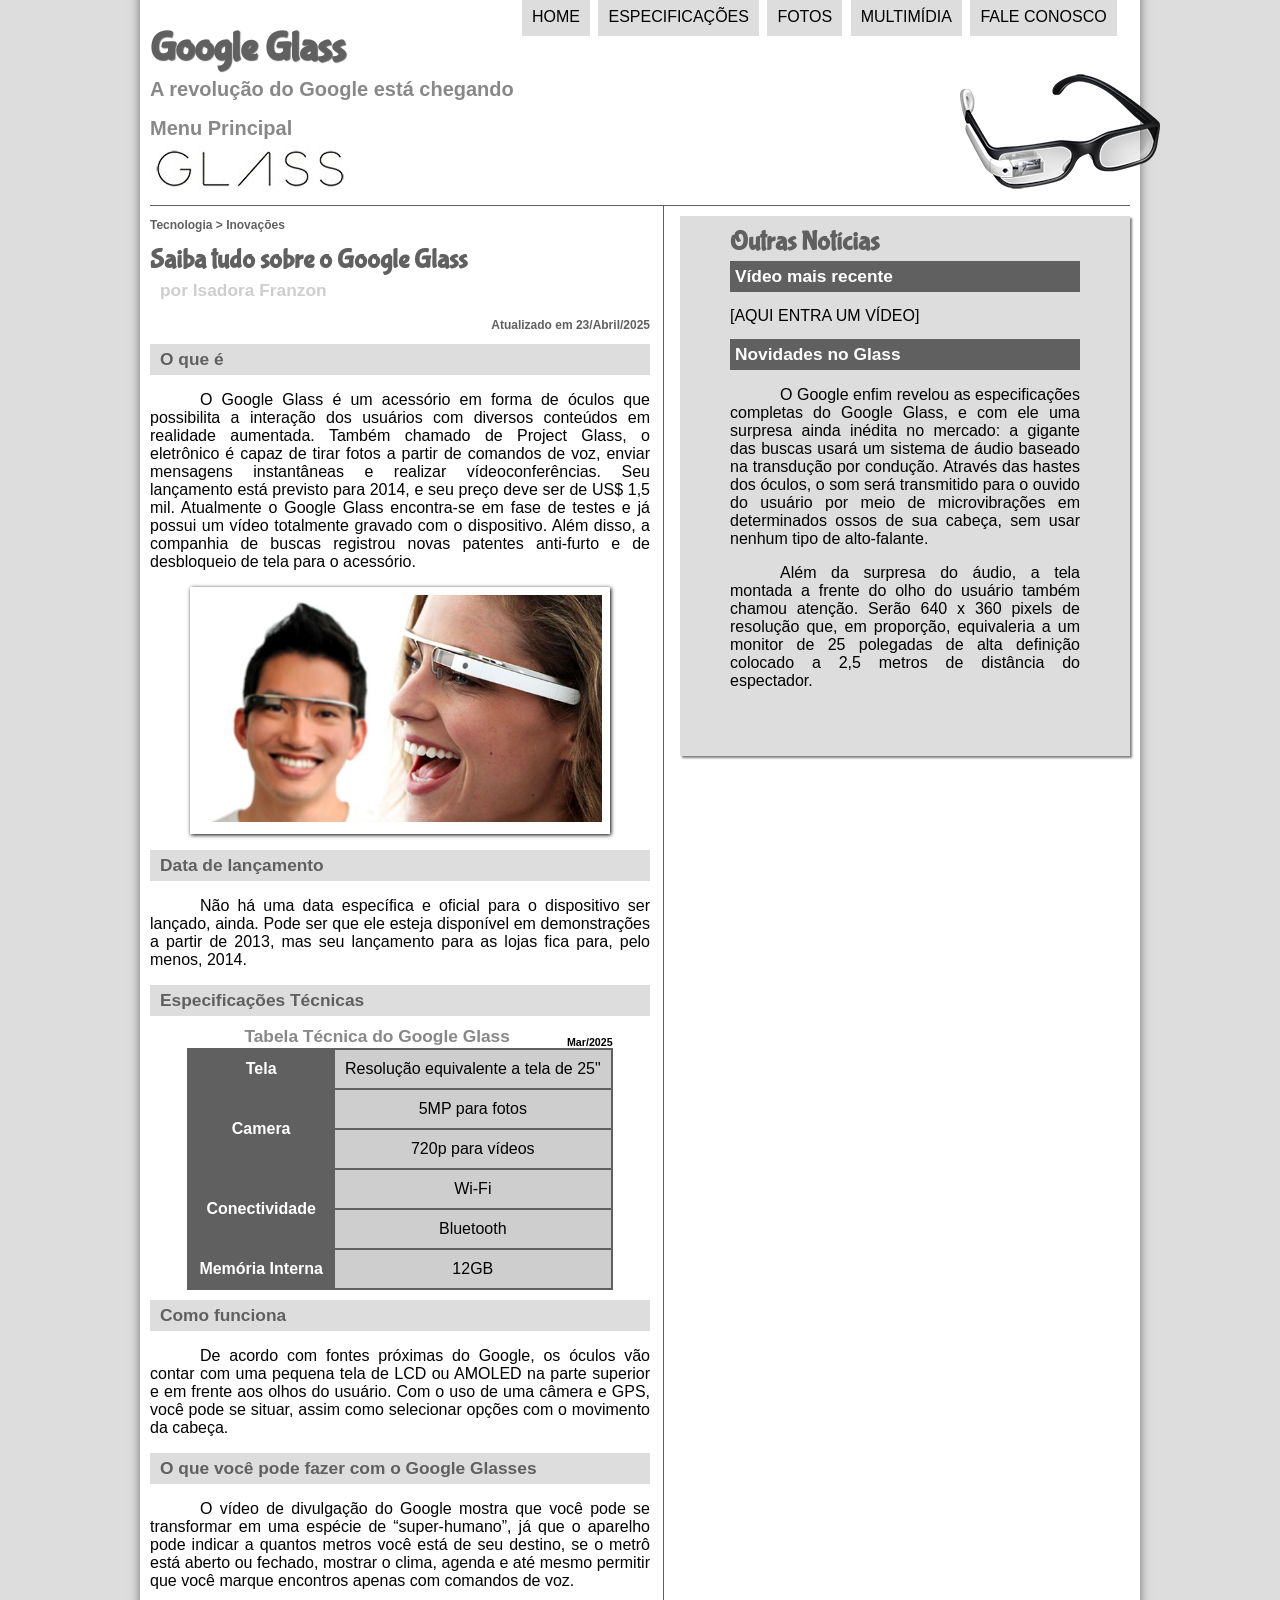
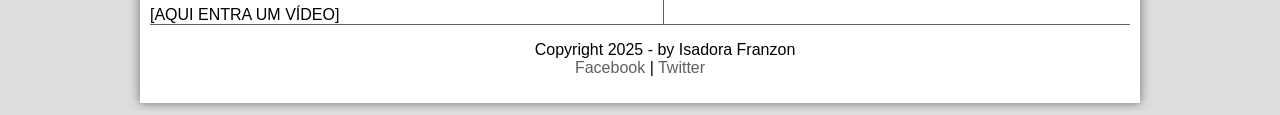
<file: index.html>
<!DOCTYPE html>
<html>

<head>

	<meta charset="utf-8">
	<meta name="viewport" content="width=device-width, initial-scale=1">
	<title>Google Glass</title>
	<link rel="stylesheet" type="text/css" href="_css/estilo2.css">

</head>

<script src="_javascript/funcoes.js"></script>

<body>
	

<div id="interface">
	
	<header id="cabecalho">
		<hgroup>
			<h1>Google Glass</h1>
			<h2>A revolução do Google está chegando</h2>
		</hgroup>

		<img id="icone" src="_imagens/glass-oculos-preto-peq.png">

		<nav id="menu">
			<h2>Menu Principal</h2>
				<ul>
					<li onmouseover="mudaFoto('_imagens/home.png')"
						onmouseout="mudaFoto('_imagens/glass-oculos-preto-peq.png')">
						<a href="index.html">Home</a></li>

					<li onmouseover="mudaFoto('_imagens/especificacoes.png')"
						onmouseout="mudaFoto('_imagens/glass-oculos-preto-peq.png')">
						<a href="specs.html">Especificações</a></li>

					<li onmouseover="mudaFoto('_imagens/fotos.png')"
						onmouseout="mudaFoto('_imagens/glass-oculos-preto-peq.png')">
						<a href="fotos.html">Fotos</a></li>

					<li onmouseover="mudaFoto('_imagens/multimidia.png')"
						onmouseout="mudaFoto('_imagens/glass-oculos-preto-peq.png')">
						<a href="multimidia.html">Multimídia</a></li>

					<li onmouseover="mudaFoto('_imagens/contato.png')"
						onmouseout="mudaFoto('_imagens/glass-oculos-preto-peq.png')">
						<a href="fale-conosco.html">Fale conosco</a></li>
				</ul>
		</nav>
	</header>

	<section id="corpo">
		<article id="noticia-principal">
			<header id="cabecalho-artigo">
				<hgroup>
					<h3>Tecnologia > Inovações</h3>
					<h1>Saiba tudo sobre o Google Glass</h1>
					<h2>por Isadora Franzon</h2>
					<h3 class="direita">Atualizado em 23/Abril/2025</h3>
				</hgroup>
			</header>

			<h2>O que é</h2>
			<p>O Google Glass é um acessório em forma de óculos que possibilita a interação dos usuários com diversos conteúdos em realidade aumentada. Também chamado de Project Glass, o eletrônico é capaz de tirar fotos a partir de comandos de voz, enviar mensagens instantâneas e realizar vídeoconferências. Seu lançamento está previsto para 2014, e seu preço deve ser de US$ 1,5 mil. Atualmente o Google Glass encontra-se em fase de testes e já possui um vídeo totalmente gravado com o dispositivo. Além disso, a companhia de buscas registrou novas patentes anti-furto e de desbloqueio de tela para o acessório.</p>

			<figure class="foto-legenda">
				<img src="_imagens/glass-quadro-homem-mulher.jpg">
					<figcaption>
						<h3>Google Glass</h3>
						<p>Uma nova maneira de ver o mundo</p>
					</figcaption>
			</figure>

			<h2>Data de lançamento</h2>
			<p>Não há uma data específica e oficial para o dispositivo ser lançado, ainda. Pode ser que ele esteja disponível em demonstrações a partir de 2013, mas seu lançamento para as lojas fica para, pelo menos, 2014.</p>

			<h2>Especificações Técnicas</h2>
				<table id="tabelaespecif">
					<caption>Tabela Técnica do Google Glass <span>Mar/2025</span></caption>
						<tr><td class="colesq">Tela</td><td class="coldir"> Resolução equivalente a tela de 25"</td></tr>
						<tr><td rowspan="2" class="colesq">Camera</td><td class="coldir"> 5MP para fotos</td></tr>
						<tr><td class="coldir">720p para vídeos</td></tr>
						<tr><td rowspan="2" class="colesq">Conectividade</td><td class="coldir"> Wi-Fi</td></tr>
						<tr><td class="coldir">Bluetooth</td></tr>
						<tr><td class="colesq">Memória Interna</td><td class="coldir"> 12GB</td></tr>
            	</table>


			<h2>Como funciona</h2>
			<p>De acordo com fontes próximas do Google, os óculos vão contar com uma pequena tela de LCD ou AMOLED na parte superior e em frente aos olhos do usuário. Com o uso de uma câmera e GPS, você pode se situar, assim como selecionar opções com o movimento da cabeça.</p>

			<h2>O que você pode fazer com o Google Glasses</h2>
			<p>O vídeo de divulgação do Google mostra que você pode se transformar em uma espécie de “super-humano”, já que o aparelho pode indicar a quantos metros você está de seu destino, se o metrô está aberto ou fechado, mostrar o clima, agenda e até mesmo permitir que você marque encontros apenas com comandos de voz.</p>

    		[AQUI ENTRA UM VÍDEO]
    	</article>
	</section>

	<aside id="lateral">
		<h1>Outras Notícias</h1>
		<h2>Vídeo mais recente</h2>

		[AQUI ENTRA UM VÍDEO]

		<h2>Novidades no Glass</h2>
		<p>O Google enfim revelou as especificações completas do Google Glass, e com ele uma surpresa ainda inédita no mercado: a gigante das buscas usará um sistema de áudio baseado na transdução por condução. Através das hastes dos óculos, o som será transmitido para o ouvido do usuário por meio de microvibrações em determinados ossos de sua cabeça, sem usar nenhum tipo de alto-falante.</p>

		<p>Além da surpresa do áudio, a tela montada a frente do olho do usuário também chamou atenção. Serão 640 x 360 pixels de resolução que, em proporção, equivaleria a um monitor de 25 polegadas de alta definição colocado a 2,5 metros de distância do espectador.</p>
	</aside>

	<footer id="rodape">
		<p>Copyright 2025 - by Isadora Franzon <br>
		<a href="">Facebook</a> | <!--sem link pois não possuo conta nessa rede social-->
		<a href="">Twitter</a></p> <!--sem link pois não possuo conta nessa rede social-->
	</footer>

</div>

</body>

</html>
</file>
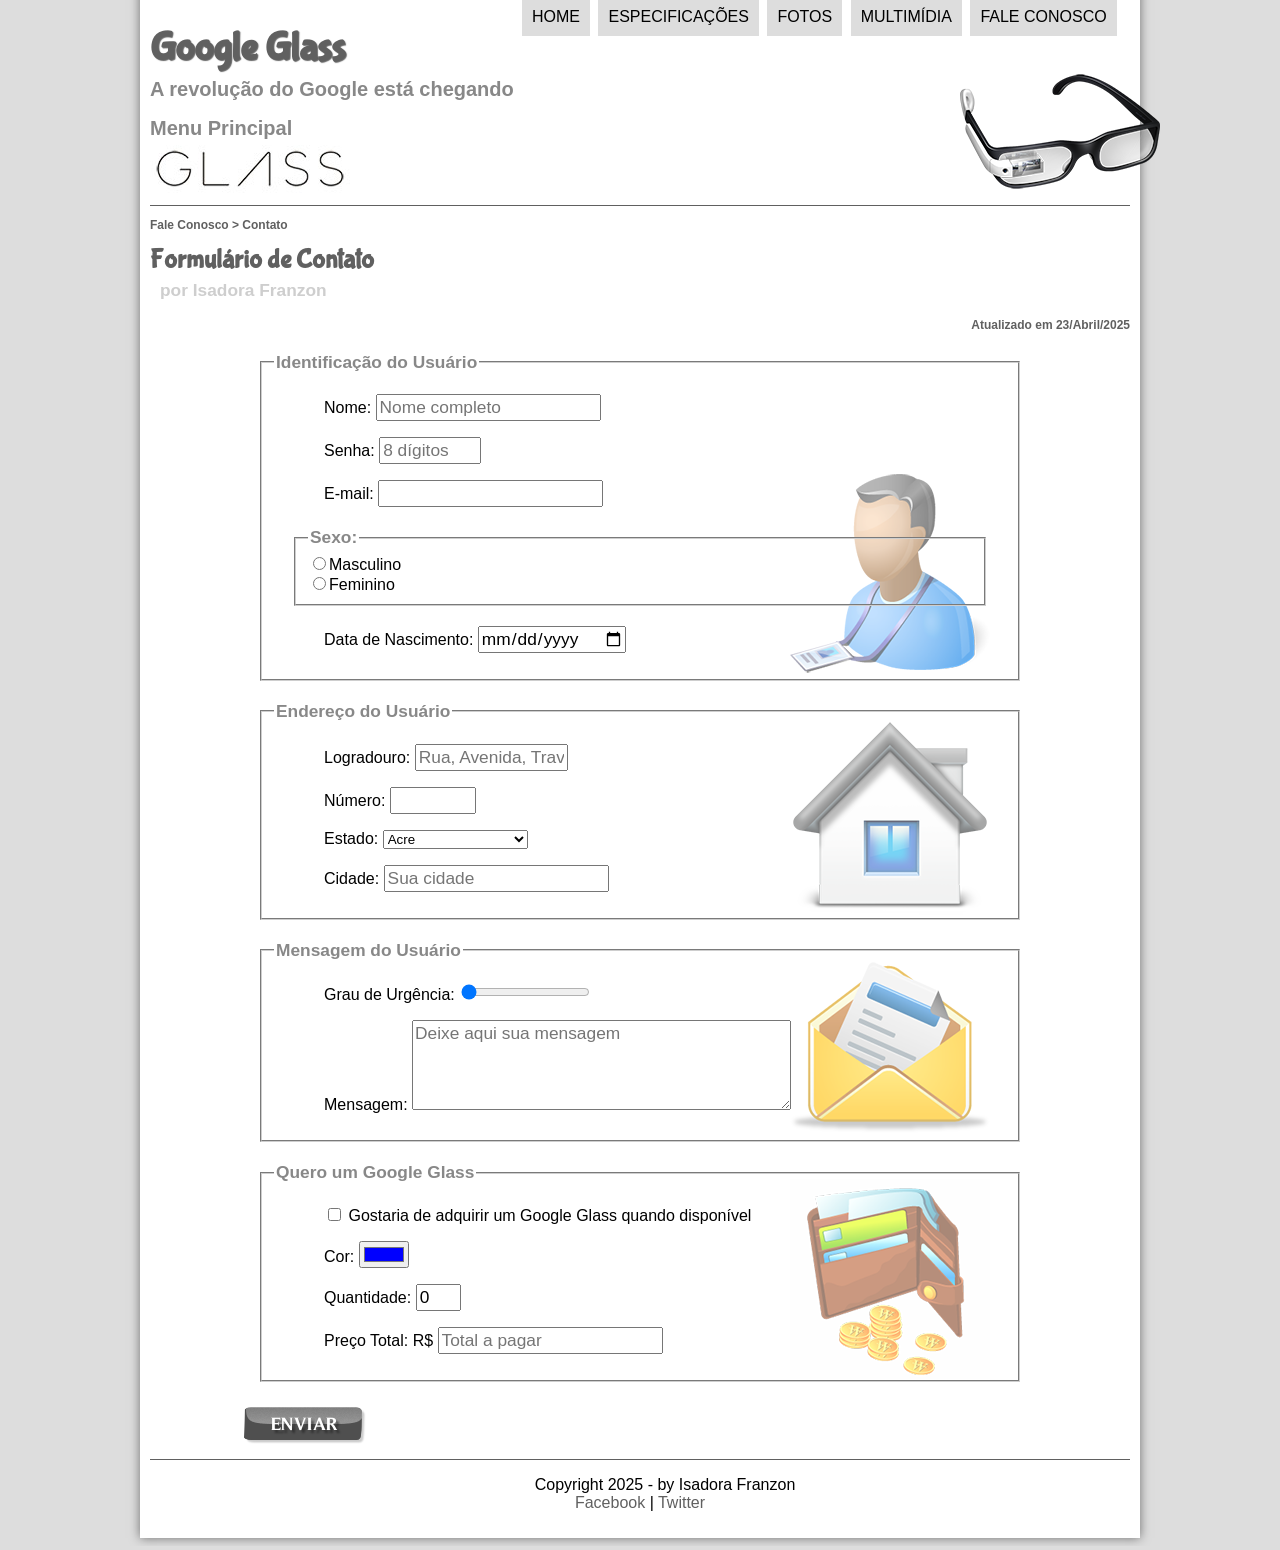
<file: fale-conosco.html>
<!DOCTYPE html>
<html>

<head>

    <meta charset="utf-8">
    <meta name="viewport" content="width=device-width, initial-scale=1">
    <title>Tudo sobre Google Glass</title>
    <link rel="stylesheet" type="text/css" href="_css/estilo2.css"/>
    <link rel="stylesheet" type="text/css" href="_css/form.css"/>
    <script src="_javascript/funcoes.js"></script>
    <script>
        function calc_total() {
            var qtd = parseInt(document.getElementById('cQtd').value);
            tot = qtd * 1500;
            document.getElementById('cTot').value = tot;
        }
    </script>
</head>

<body>

<div id="interface">
    
    <header id="cabecalho">
        <hgroup>
            <h1>Google Glass</h1>
            <h2>A revolução do Google está chegando</h2>
        </hgroup>

        <img id="icone" src="_imagens/glass-oculos-preto-peq.png">

        <nav id="menu">
            <h2>Menu Principal</h2>
                <ul>
                    <li onmouseover="mudaFoto('_imagens/home.png')"
                        onmouseout="mudaFoto('_imagens/contato.png')">
                        <a href="index.html">Home</a></li>

                    <li onmouseover="mudaFoto('_imagens/especificacoes.png')"
                        onmouseout="mudaFoto('_imagens/contato.png')">
                        <a href="specs.html">Especificações</a></li>

                    <li onmouseover="mudaFoto('_imagens/fotos.png')"
                        onmouseout="mudaFoto('_imagens/contato.png')">
                        <a href="fotos.html">Fotos</a></li>

                    <li onmouseover="mudaFoto('_imagens/multimidia.png')"
                        onmouseout="mudaFoto('_imagens/contato.png')">
                        <a href="multimidia.html">Multimídia</a></li>

                    <li onmouseover="mudaFoto('_imagens/contato.png')"
                        onmouseout="mudaFoto('_imagens/contato.png')">
                        <a href="fale-conosco.html">Fale conosco</a></li>
                </ul>
        </nav>
    </header>

    <section id="corpo-full">
        <article id="noticia-principal">
            <header id="cabecalho-artigo">
                <hgroup>
                    <h3>Fale Conosco > Contato</h3>
                    <h1>Formulário de Contato</h1>
                    <h2>por Isadora Franzon</h2>
                    <h3 class="direita">Atualizado em 23/Abril/2025</h3>
                </hgroup>
            </header>

                <form method="post" id="fContato" oninput="calc_total();">
                    <fieldset id="usuario"><legend>Identificação do Usuário</legend>
                        <p><label for="cNome">Nome:</label>
                           <input type="text" name="tNome" id="cNome" size="20" maxlength="30" placeholder="Nome completo"></p>
                        <p><label for="cSenha">Senha:</label>
                           <input type="password" name="tSenha" id="cSenha" size="8" maxlength="8" placeholder="8 dígitos"></p>
                        <p><label for="cMail">E-mail:</label>
                           <input type="email" name="tMail" id="cMail" size="20" maxlength="40"></p> 
                        <fieldset id="sexo"><legend>Sexo:</legend>
                           <input type="radio" name="tSexo" id="cMasc"><label for="cMasc">Masculino</label><br/>
                           <input type="radio" name="tSexo" id="cFem"><label for="cFem">Feminino</label>
                        </fieldset>
                        <p><label for="cNasc">Data de Nascimento:</label>
                           <input type="date" name="tNasc" id="cNasc"></p> 
                    </fieldset>

                    <fieldset id="endereco"><legend>Endereço do Usuário</legend>
                        <p><label for="cRua">Logradouro:</label>
                           <input type="text" name="tRua" id="cRua" size="13" maxlength="88" placeholder="Rua, Avenida, Travessa, ..."></p> 
                        <p><label for="cNum">Número:</label>
                           <input type="number" name="tNum" id="cNum" min="0" max="99999"></p>
                        <p><label for="cEst">Estado:</label>
                           <select name="tEst" id="cEst">
                                <option value="AC">Acre</option>
                                <option value="AL">Alagoas</option>
                                <option value="AP">Amapá</option>
                                <option value="AM">Amazonas</option>
                                <option value="BA">Bahia</option>
                                <option value="CE">Ceará</option>
                                <option value="DF">Distrito Federal</option>
                                <option value="ES">Espírito Santo</option>
                                <option value="GO">Goiás</option>
                                <option value="MA">Maranhão</option>
                                <option value="MT">Mato Grosso</option>
                                <option value="MS">Mato Grosso do Sul</option>
                                <option value="MG">Minas Gerais</option>
                                <option value="PA">Pará</option>
                                <option value="PB">Paraíba</option>
                                <option value="PR">Paraná</option>
                                <option value="PE">Pernambuco</option>
                                <option value="PI">Piauí</option>
                                <option value="RJ">Rio de Janeiro</option>
                                <option value="RN">Rio Grande do Norte</option>
                                <option value="RS">Rio Grande do Sul</option>
                                <option value="RO">Rondônia</option>
                                <option value="RR">Roraima</option>
                                <option value="SC">Santa Catarina</option>
                                <option value="SP">São Paulo</option>
                                <option value="SE">Sergipe</option>
                                <option value="TO">Tocantins</option>
                            </select>
                        <p><label for="cCid">Cidade:</label>
                            <input type="text" name="tCid" id="cCid" maxlength="40" size="20" placeholder="Sua cidade"></p>
                    </fieldset>

                    <fieldset id="mensagem"><legend>Mensagem do Usuário</legend>
                        <p><label for="cUrg">Grau de Urgência:</label>
                            <input type="range" name="tUrg" id="cUrg" value="0"></p>
                        <p><label for="cMsg">Mensagem:</label>
                            <textarea name="tMsg" id="cMsg" cols="35" rows="4" placeholder="Deixe aqui sua mensagem" ></textarea></p>
                    </fieldset>

                    <fieldset id="pedido"><legend>Quero um Google Glass</legend>
                        <p><input type="checkbox" name="tPed" id="cPed">
                            <label for="cPed">Gostaria de adquirir um Google Glass quando disponível</label></p>
                        <p><label for="cCor">Cor:</label>
                            <input type="color" name="tCor" id="cCor" value="#0000FF"></p>
                        <p><label for="cQtd">Quantidade:</label>
                            <input type="number" name="tQtd" id="cQtd" min="0" max="5" value="0"></p>
                        <p><label for="cTot">Preço Total: R$ </label>
                            <input type="text" name="tTot" id="cTot" placeholder="Total a pagar" readonly></p>
                    </fieldset>


                    <input type="image" src="_imagens/botao-enviar.png">
                </form>

    <footer id="rodape">
        <p>Copyright 2025 - by Isadora Franzon <br>
        <a href="">Facebook</a> | <!--sem link pois não possuo conta nessa rede social-->
        <a href="">Twitter</a></p> <!--sem link pois não possuo conta nessa rede social-->
    </footer>

</div>

</body>

</html>
</file>
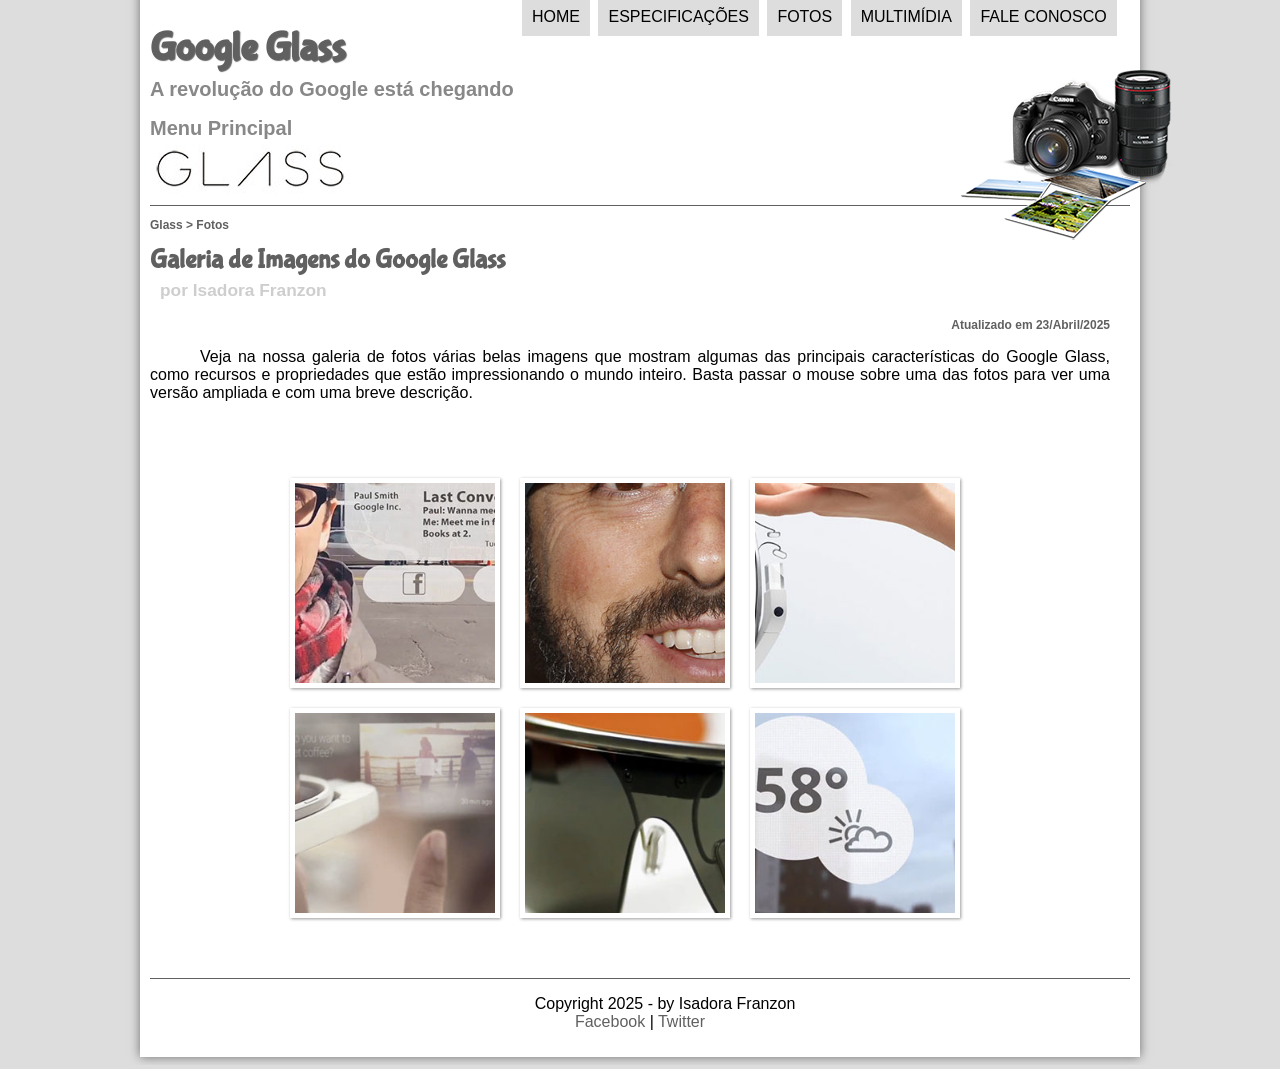
<file: fotos.html>
<!DOCTYPE html>
<html lang="pt-br">

<head>
	<meta charset="utf-8">
	<meta name="viewport" content="width=device-width, initial-scale=1">
	<title>Google Glass</title>
	<link rel="stylesheet" href="_css/estilo2.css"/>
	<link rel="stylesheet" href="_css/fotos.css"/>
</head>

<script language="_javascript" src="_javascript/funcoes.js"></script>

<body>

<div id="interface">
	
	<header id="cabecalho">
		<hgroup>
			<h1>Google Glass</h1>
			<h2>A revolução do Google está chegando</h2>
		</hgroup>

		<img id="icone" src="_imagens/fotos.png">

		<nav id="menu">
			<h2>Menu Principal</h2>
				<ul>
					<li onmouseover="mudaFoto('_imagens/home.png')"
						onmouseout="mudaFoto('_imagens/fotos.png')">
						<a href="index.html">Home</a></li>

					<li onmouseover="mudaFoto('_imagens/especificacoes.png')"
						onmouseout="mudaFoto('_imagens/fotos.png')">
						<a href="specs.html">Especificações</a></li>

					<li onmouseover="mudaFoto('_imagens/fotos.png')"
						onmouseout="mudaFoto('_imagens/fotos.png')">
						<a href="fotos.html">Fotos</a></li>

					<li onmouseover="mudaFoto('_imagens/multimidia.png')"
						onmouseout="mudaFoto('_imagens/fotos.png')">
						<a href="multimidia.html">Multimídia</a></li>

					<li onmouseover="mudaFoto('_imagens/contato.png')"
						onmouseout="mudaFoto('_imagens/fotos.png')">
						<a href="fale-conosco.html">Fale conosco</a></li>
				</ul>
		</nav>
	</header>

	<section id="corpo">
		<article id="noticia-principal">
			<header id="cabecalho-artigo">
				<hgroup>
					<h3>Glass > Fotos</h3>
					<h1>Galeria de Imagens do Google Glass</h1>
					<h2>por Isadora Franzon</h2>
					<h3 class="direita">Atualizado em 23/Abril/2025</h3>
				</hgroup>
			</header>


	<p>Veja na nossa galeria de fotos várias belas imagens que mostram algumas das principais características do Google Glass, como recursos e propriedades que estão impressionando o mundo inteiro. Basta passar o mouse sobre uma das fotos para ver uma versão ampliada e com uma breve descrição.</p>

	<ul id="album-fotos">
		<li id="foto01"><span>Agendas e lembretes</span></li>
		<li id="foto02"><span>Sergey Brin usando o Glass</span></li>
		<li id="foto03"><span>Leve e compacto</span></li>
		<li id="foto04"><span>Sensação de uma tela de 50"</span></li>
		<li id="foto05"><span>Vários tipos de lente</span></li>
		<li id="foto06"><span>Informações importantes</span></li>
	</ul>

</article>
	</section>

	<footer id="rodape">
		<p>Copyright 2025 - by Isadora Franzon <br>
		<a href="">Facebook</a> | <!--sem link pois não possuo conta nessa rede social-->
		<a href="">Twitter</a></p> <!--sem link pois não possuo conta nessa rede social-->
	</footer>

</div>

</body>

</html>
</file>
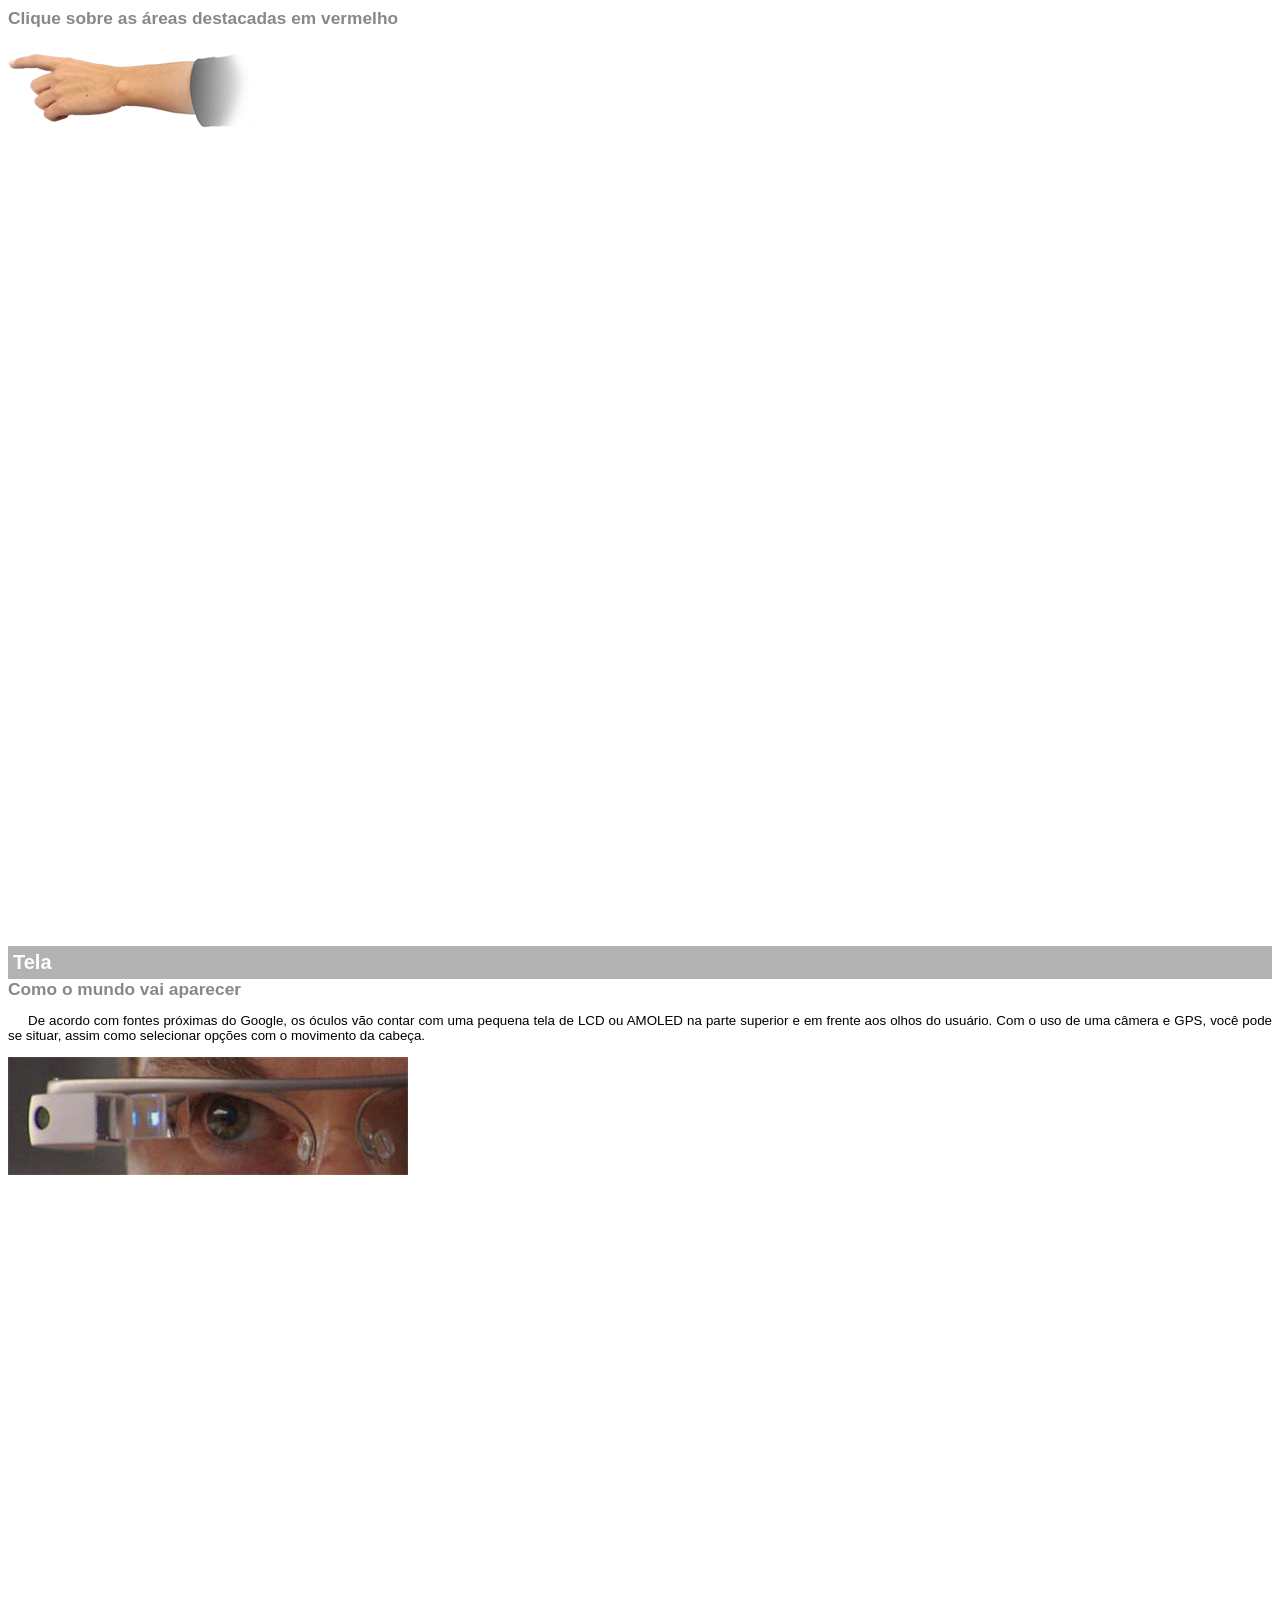
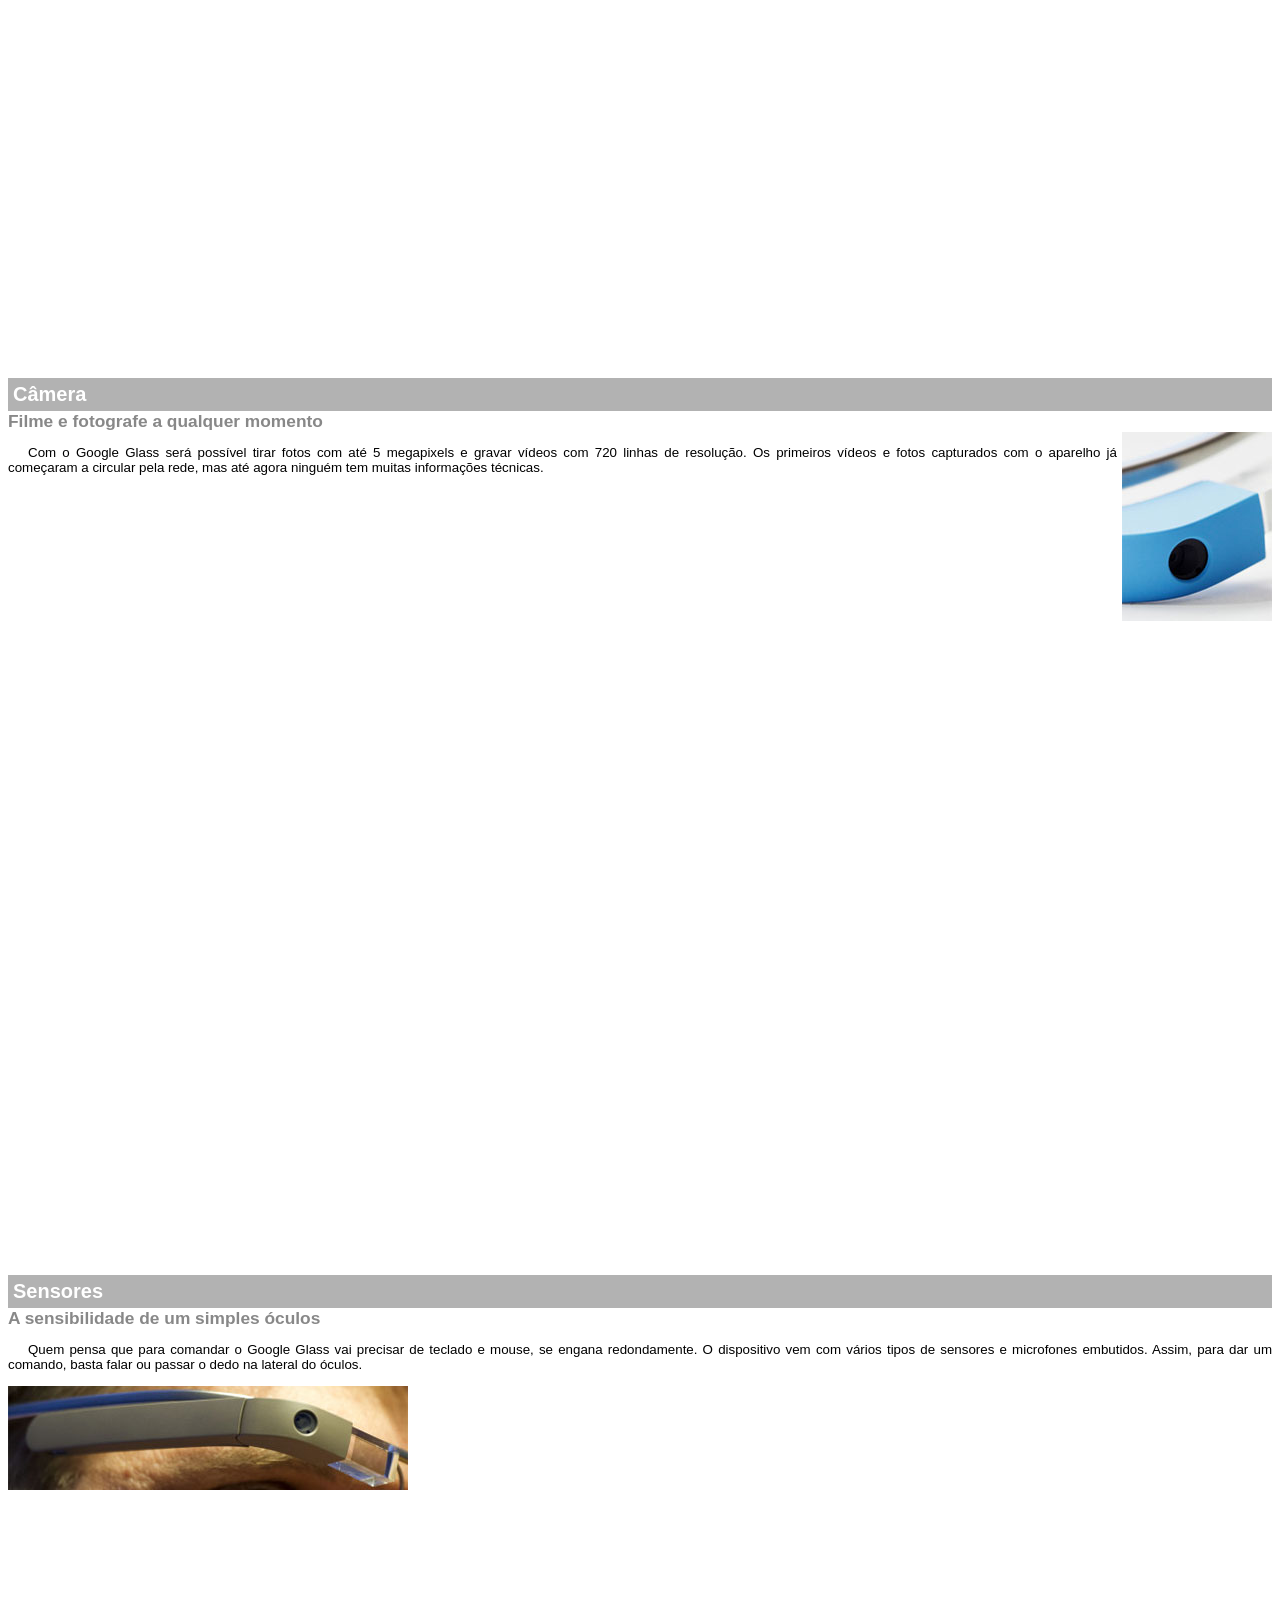
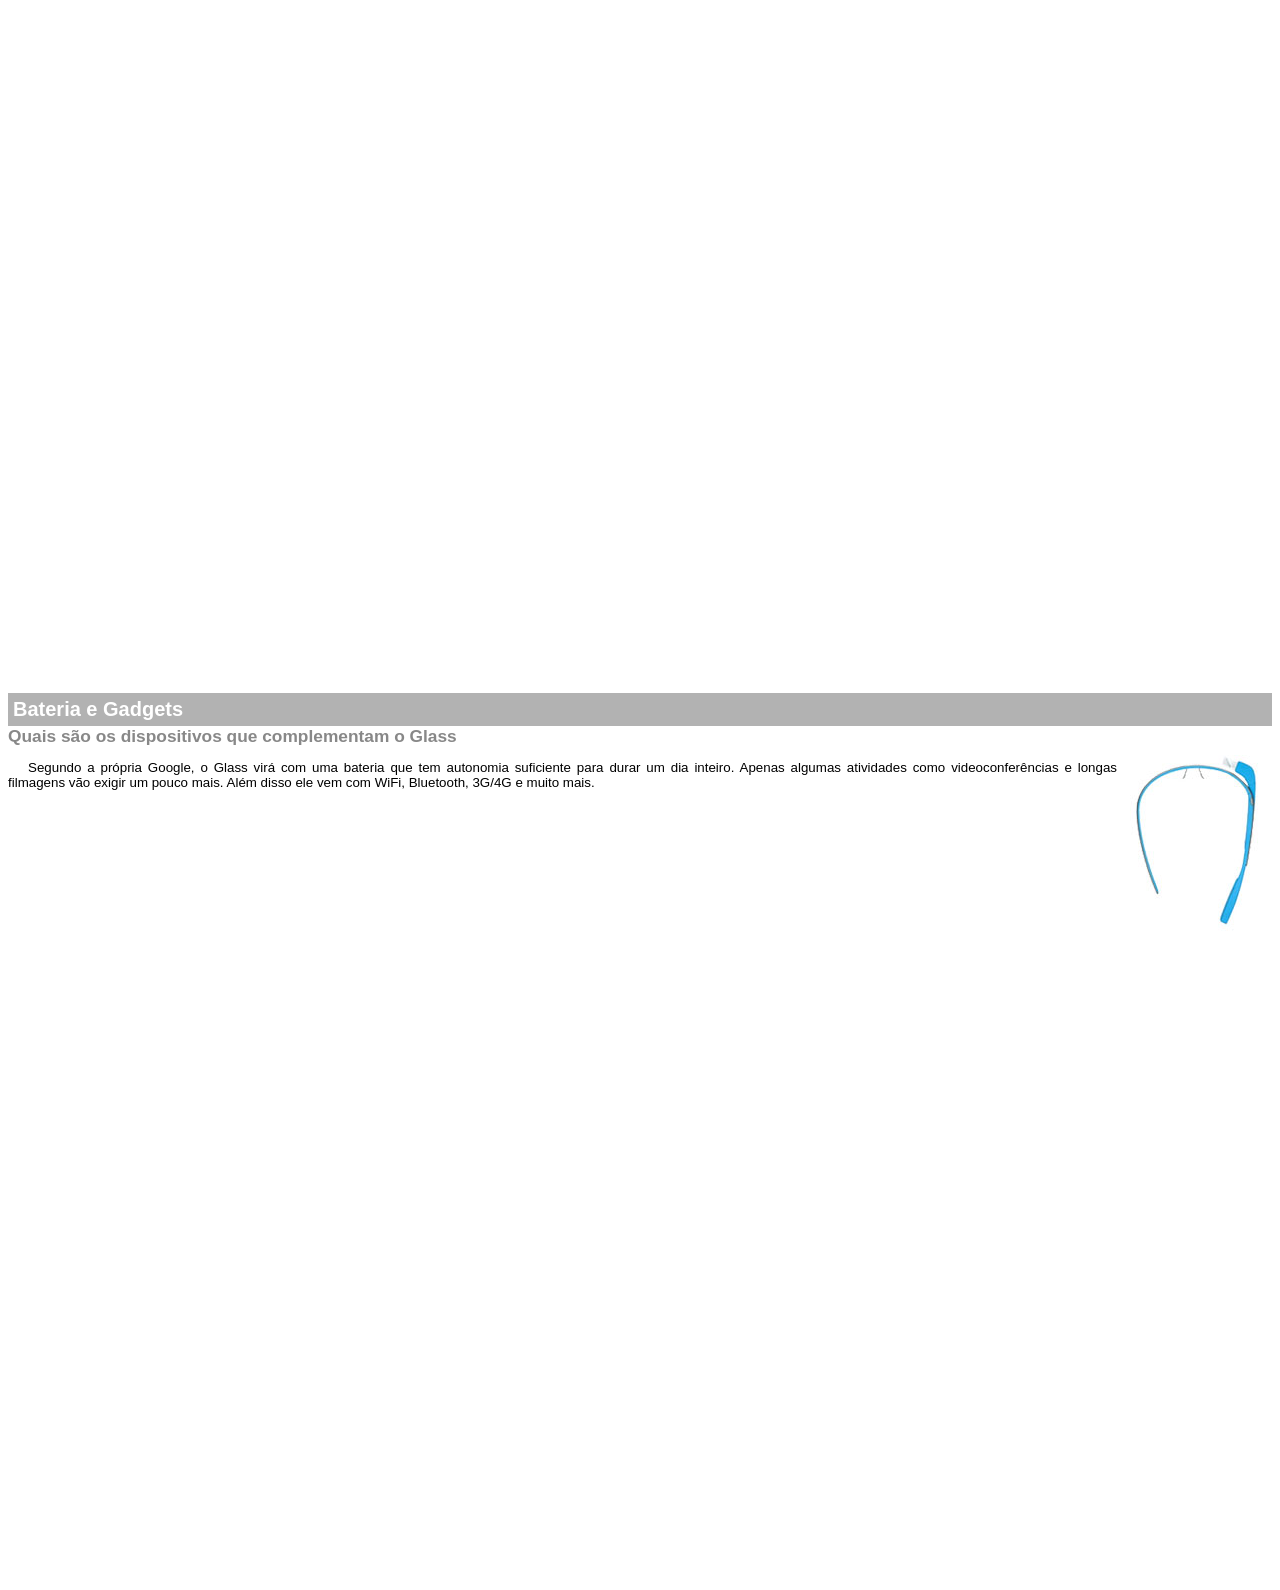
<file: google-glass.html>
<!DOCTYPE html>
<html>

<head>

	<meta charset="utf-8">
	<meta name="viewport" content="width=device-width, initial-scale=1">
	<title>Informações sobre o Google Glass</title>
	<style type="text/css"> 

		body{
			font-family: Arial;
			font-size: 10pt;
		}

		p{
			text-align: justify;
			text-indent: 20px;

		}

		article h1{
			font-size: 15pt;
			color: #ffffff;
			background-color: #0000004d;
			padding: 5px;
			margin: 0px;
		}

		article h2{
			font-size: 13pt;
			color: #888888;
			margin: 0px;
		}
		 
		article{
			margin-bottom: 800px;
		}	

		img.img-dir{
			display: block;
			float: right;
			margin-left: 5px;
		}	

	</style>

</head>

<body>

	<article id="topo">
		<header>
			<h2> Clique sobre as áreas destacadas em vermelho </h2>
			<img src="_imagens/mao.png" alt="Mão apontando para a esquerda">
		</header>
	</article>

	<article id="tela">
		<header>
			<h1>Tela</h1>
			<h2>Como o mundo vai aparecer</h2>
		</header>
		<p>De acordo com fontes próximas do Google, os óculos vão contar com uma pequena tela de LCD ou AMOLED na parte superior e em frente aos olhos do usuário. Com o uso de uma câmera e GPS, você pode se situar, assim como selecionar opções com o movimento da cabeça.</p>
		<img src="_imagens/det-tela.jpg" alt="Tela do Google Glass">
	</article>

	<article id="camera"> 
		<header>
			<h1>Câmera</h1>
    		<h2>Filme e fotografe a qualquer momento</h2>
        </header>
    		<img src="_imagens/det-camera.jpg" class="img-dir" alt="Câmera do Google Glass">
		<p>Com o Google Glass será possível tirar fotos com até 5 megapixels e gravar vídeos com 720 linhas de resolução. Os primeiros vídeos e fotos capturados com o aparelho já começaram a circular pela rede, mas até agora ninguém tem muitas informações técnicas.</p>
	</article>

	<article id="sensores">
		<header>
			<h1>Sensores</h1>
			<h2>A sensibilidade de um simples óculos</h2>
		</header>
		<p>Quem pensa que para comandar o Google Glass vai precisar de teclado e mouse, se engana redondamente. O dispositivo vem com vários tipos de sensores e microfones embutidos. Assim, para dar um comando, basta falar ou passar o dedo na lateral do óculos.</p>
		<img src="_imagens/det-touch.jpg" alt="Sensores do Google Glass">
	</article>

	<article id="gadgets">
		<header>
			<h1>Bateria e Gadgets</h1>
			<h2>Quais são os dispositivos que complementam o Glass</h2>
		</header>
		<img src="_imagens/det-bateria.jpg" class="img-dir" alt="Bateria e Gadgets do Google Glass">
		<p>Segundo a própria Google, o Glass virá com uma bateria que tem autonomia suficiente para durar um dia inteiro. Apenas algumas atividades como videoconferências e longas filmagens vão exigir um pouco mais. Além disso ele vem com WiFi, Bluetooth, 3G/4G e muito mais.</p>
	</article>



</body>

</html>
</file>
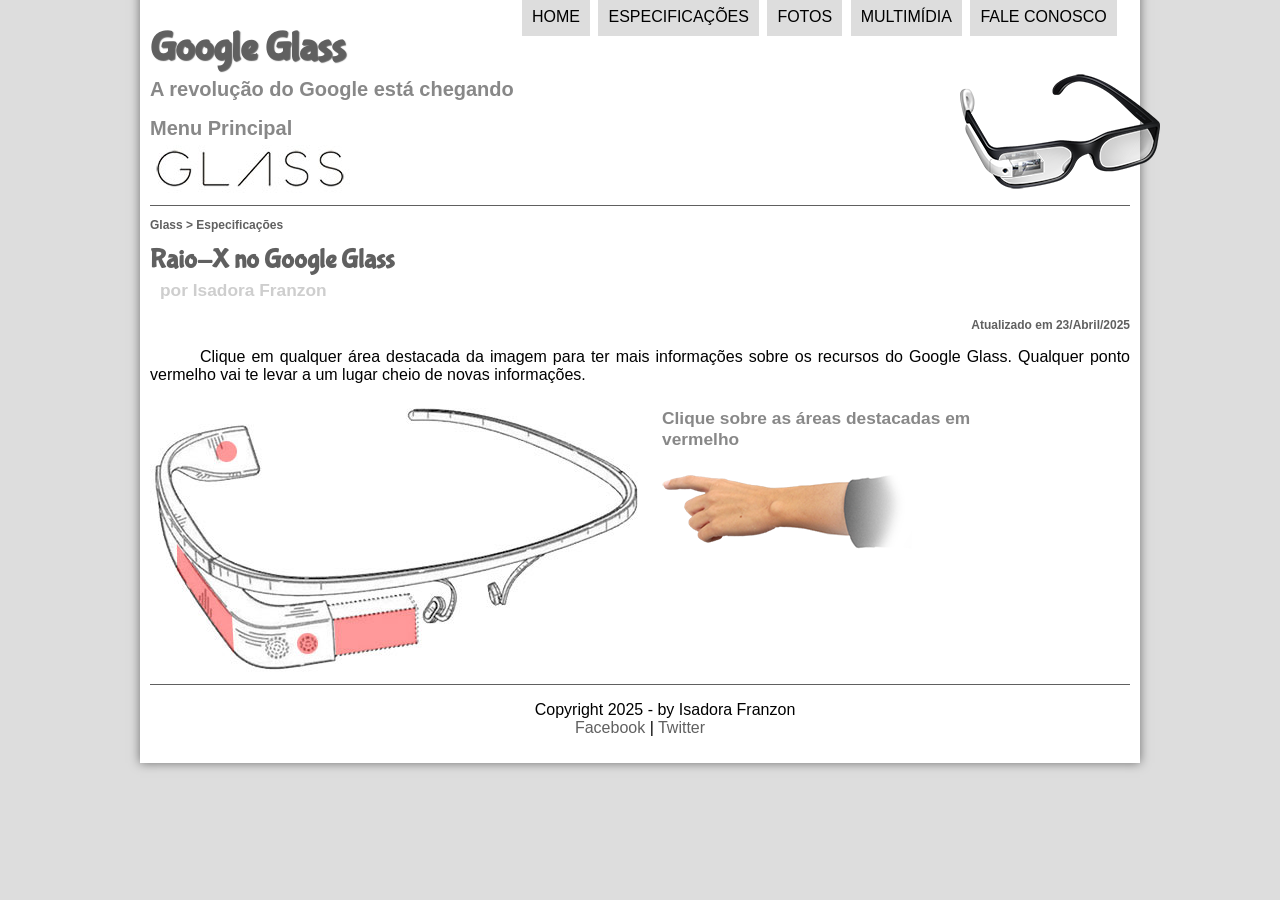
<file: specs.html>
<!DOCTYPE html>
<html>

<head>

	<meta charset="utf-8">
	<meta name="viewport" content="width=device-width, initial-scale=1">
	<title>Google Glass</title>
	<link rel="stylesheet" type="text/css" href="_css/estilo2.css">
	<link rel="stylesheet" type="text/css" href="_css/specs.css">

</head>


<script src="_javascript/funcoes.js"></script>

<body>


<div id="interface">
	
	<header id="cabecalho">
		<hgroup>
			<h1>Google Glass</h1>
			<h2>A revolução do Google está chegando</h2>
		</hgroup>

		<img id="icone" src="_imagens/glass-oculos-preto-peq.png">

		<nav id="menu">
			<h2>Menu Principal</h2>
				<ul>
					<li onmouseover="mudaFoto('_imagens/home.png')"
						onmouseout="mudaFoto('_imagens/especificacoes.png')">
						<a href="index.html">Home</a></li>

					<li onmouseover="mudaFoto('_imagens/especificacoes.png')"
						onmouseout="mudaFoto('_imagens/especificacoes.png')">
						<a href="specs.html">Especificações</a></li>

					<li onmouseover="mudaFoto('_imagens/fotos.png')"
						onmouseout="mudaFoto('_imagens/especificacoes.png')">
						<a href="fotos.html">Fotos</a></li>

					<li onmouseover="mudaFoto('_imagens/multimidia.png')"
						onmouseout="mudaFoto('_imagens/especificacoes.png')">
						<a href="multimidia.html">Multimídia</a></li>

					<li onmouseover="mudaFoto('_imagens/contato.png')"
						onmouseout="mudaFoto('_imagens/especificacoes.png')">
						<a href="fale-conosco.html">Fale conosco</a></li>
				</ul>
		</nav>
	</header>

	<section id="corpo-full">  
		<article id="noticia-principal">
			<header id="cabecalho-artigo">
				<hgroup>
					<h3>Glass > Especificações</h3>
					<h1>Raio-X no Google Glass</h1>
					<h2>por Isadora Franzon</h2>
					<h3 class="direita">Atualizado em 23/Abril/2025</h3>
				</hgroup>
			</header>
		
			<p>Clique em qualquer área destacada da imagem para ter mais informações sobre os recursos do Google Glass. Qualquer ponto vermelho vai te levar a um lugar cheio de novas informações.</p>

			<section id="conteudo">

				<img src="_imagens/glass-esquema-marcado.jpg" usemap="#meumapa"/>
				<map name="meumapa">
					<area shape="rect" coords="179, 202, 270, 260" href="google-glass.html#tela" target="janela"/>
					<area shape="circle" coords="158, 243, 12" href="google-glass.html#camera" target="janela"/>
					<area shape="circle" coords="73, 52, 12" href="google-glass.html#gadgets" target="janela"/>
					<area shape="poly" coords="28, 143, 83, 216, 84, 249, 27, 169" href="google-glass.html#sensores" target="janela"/>
				</map>
				<iframe src="google-glass.html" name="janela" id="frame-espec"></iframe>
			</section>

		</article>
	</section>

	<footer id="rodape">
		<p>Copyright 2025 - by Isadora Franzon <br>
		<a href="">Facebook</a> | <!--sem link pois não possuo conta nessa rede social-->
		<a href="">Twitter</a></p> <!--sem link pois não possuo conta nessa rede social-->
	</footer>

</div>

</body>

</html>
</file>
<file: _css/estilo2.css>
@font-face{
	font-family: 'fontelogo';
	src: url(../_fonts/bubblegum-sans-regular.otf);
}

body{
	font-family: Arial, sans-serif;
	background-color: #dddddd;
	color: #000000;
}

div#interface{
	width: 980px;
	background-color: #ffffff;
	margin: -20px auto 0px auto;
	box-shadow: 0px 0px 10px #00000080;
	padding: 10px;
}

p{
	text-align: justify;
	text-indent: 50px;
}

a{
	color: #606060;
	text-decoration: none;
}

a:hover{
	text-decoration: underline;
}

header#cabecalho img#icone{
	position: absolute;
	top: 70px ;
	left: 960px;
}

header#cabecalho{
	border-bottom: 1px #606060 solid;
	height: 180px;
	background: url(../_imagens/glass-logo-peq.jpg) no-repeat 0px 120px;
}

header#cabecalho h1{
	font-family: 'fontelogo', sans-serif;
	font-size: 30pt;
	color: #606060;
	text-shadow: 1px 1px 1px #00000099;
	padding: 0px;
	margin-bottom: 0px;
}

header#cabecalho h2{
	font-family: Arial, sans-serif;
	color: #888888;
	font-size: 15pt;
	padding: 0px;
	margin-top: 7px;
}

/*Formatação de imagens com legenda*/

figure.foto-legenda{
	position: relative;
	border: 8px solid white;
	box-shadow: 1px 1px 4px black;
}

figure.foto-legenda img{
	width: 100%;
	height: 100%;
}

figure.foto-legenda figcaption{
	opacity: 0;
	position: absolute;
	top: 0px;
	background-color: #00000066;
	color: white;
	width: 100%;
	height: 100%;
	padding: 100px;
	box-sizing: border-box;
	transition: opacity 1s;
}

figure.foto-legenda:hover figcaption{
	opacity: 1;
}

/*Formatação da área menu*/

nav#menu{
	display: block;
}

nav#menu ul{
	list-style: none;
	text-transform: uppercase;
	position: absolute;
	top: -20px;
	left: 480px;
}

nav#menu li{
	display: inline-block;
	background-color: #dddddd;
	padding: 10px;
	margin: 2px;
	transition: background-color 1s;
}

nav#menu li:hover{
	background-color: #606060;
}

nav#menu h1{
	display: none;
}

nav#menu a{
	color: #000000;
	text-decoration: none;
}

nav#menu a:hover{
	color: #ffffff;
	text-decoration: underline;
}

section#corpo{
	display: block;
	width: 500px;
	float: left;
	border-right: 1px solid #606060;
	padding-right: 13px;
}

article#noticia-principal h2{
	font-size: 13pt;
	color: #606060;
	background-color: #dddddd;
	padding: 5px 0px 5px 10px;
	margin: 10px 0px 10px 0px;
}

header#cabecalho-artigo h1{
	font-family: 'fontelogo', sans-serif;
	font-size: 20pt;
	color: #606060;
	margin-bottom: 0px;
	margin-top: 0px;
}

header#cabecalho-artigo h2{
	font-size: 13pt;
	color: #cecece;
	background-color: #ffffff;
	margin: 0px;
}

header#cabecalho-artigo h3{
	font-size: 12px;
	color: #606060;
}

.direita{
	text-align: right;
}

table#tabelaespecif{
	border: 1px solid #606060;
	border-spacing: 0px;
	margin-left: auto;
	margin-right: auto;
}

table#tabelaespecif td{
	border: 1px solid #606060;
	padding: 10px;
	text-align: center;
	vertical-align: middle;
}

table#tabelaespecif td.coldir{
	background-color: #cecece;
}

table#tabelaespecif td.colesq{
	color: #ffffff;
	background-color: #606060;
	font-weight: bold;
}

table#tabelaespecif caption{
	color: #888888;
	font-size: 13pt;
	font-weight: bolder;
}

table#tabelaespecif caption span{
	display: block;
	float: right;
	color: #000000;
	font-size: 8pt;
	margin-top: 10px;
}

aside#lateral{
	display: block;
	width: 350px;
	float: right;
	background-color: #dddddd;
	padding: 50px;
	margin-top: 10px;
	box-shadow: 2px 2px 2px #00000080;
}

aside#lateral h1{
	font-family: 'fontelogo', sans-serif;
	font-size: 20pt;
	color: #606060;
	margin-top: -40px;
	margin-bottom: -10px;
}


aside#lateral h2{
	background-color: #606060;
	font-size: 13pt;	
	color: #ffffff;
	padding: 5px;
}


footer#rodape{
	clear: both;
	border-top: 1px solid #606060;
}

footer#rodape p{
	text-align: center;
}
</file>
<file: _css/form.css>
form {
    width: 800px;
    margin: auto;
}

input, textarea {
    font-family: sans-serif ;
    font-weight: normal;
    font-size: 13pt;
}

input:hover, textarea:hover {
    background-color: #dddddd;
}

legend {
    color: #888888;
    font-weight: bold;
    font-size: 13pt;
    font-family: sans-serif;
}

fieldset {
    border-color: #cecece;
    margin: 20px;
}

fieldset#usuario {
    background: url("../_imagens/icone-contato.png") no-repeat 95% 95%;
}

fieldset#endereco {
    background: url("../_imagens/icone-endereco.png") no-repeat 95% 95%;
}

fieldset#mensagem {
    background: url("../_imagens/icone-mensagem.png") no-repeat 95% 95%;
}

fieldset#pedido {
    background: url("../_imagens/icone-pagamento.png") no-repeat 95% 95%;
}
</file>
<file: _css/fotos.css>
ul#album-fotos {
    width: 700px;
    margin: 0 auto;
    padding: 50px;
    overflow: hidden;
    list-style: none;
}

ul#album-fotos li {
    float: left;
    width: 200px;
    height: 200px;
    margin: 10px;
    border: 5px solid #ffffff;
    background-color: #ffffff;
    box-shadow: 1px 1px 3px rgba(0,0,0,.4);
    -webkit-transition: all 0.4s ease-in;
}

ul#album-fotos li span {
    opacity: 0;
    color: #ffffff;
    text-shadow: 1px 1px 1px #000000;
    background-color: rgba(0,0,0,.3);
    font-size: 9pt;
    line-height: 370px;
    padding: 5px;
}

ul#album-fotos li:hover {
    -webkit-transform: scale(1.5);
}

ul#album-fotos li:hover span {
    opacity: 1;
}

ul#album-fotos li#foto01 {
    background: url('../_imagens/galeria-01.jpg') no-repeat;
    background-position: 50% 50%;
    background-size: 400px 400px;
    background-color: #ffffff;
}

ul#album-fotos li#foto01:hover {
    background-position: 0px 0px;
    background-size: 200px 200px;
}

ul#album-fotos li#foto02 {
    background: url('../_imagens/galeria-02.jpg') no-repeat;
    background-position: 50% 50%;
    background-size: 400px 400px;
    background-color: #ffffff;
}

ul#album-fotos li#foto02:hover {
    background-position: 0px 0px;
    background-size: 200px 200px;
}

ul#album-fotos li#foto03 {
    background: url('../_imagens/galeria-03.jpg') no-repeat;
    background-position: 50% 50%;
    background-size: 400px 400px;
    background-color: #ffffff;
}

ul#album-fotos li#foto03:hover {
    background-position: 0px 0px;
    background-size: 200px 200px;
}

ul#album-fotos li#foto04 {
    background: url('../_imagens/galeria-04.jpg') no-repeat;
    background-position: 50% 50%;
    background-size: 400px 400px;
    background-color: #ffffff;
}

ul#album-fotos li#foto04:hover {
    background-position: 0px 0px;
    background-size: 200px 200px;
}

ul#album-fotos li#foto05 {
    background: url('../_imagens/galeria-05.jpg') no-repeat;
    background-position: 50% 50%;
    background-size: 400px 400px;
    background-color: #ffffff;
}

ul#album-fotos li#foto05:hover {
    background-position: 0px 0px;
    background-size: 200px 200px;
}

ul#album-fotos li#foto06 {
    background: url('../_imagens/galeria-06.jpg') no-repeat;
    background-position: 50% 50%;
    background-size: 400px 400px;
    background-color: #ffffff;
}

ul#album-fotos li#foto06:hover {
    background-position: 0px 0px;
    background-size: 200px 200px;
}

section#corpo {
    width: 960px !important; /* ou o que funcionar melhor visualmente */
    float: none !important;
    border-right: none !important;
    padding-right: 0 !important;
}
</file>
<file: _css/specs.css>
section#conteudo{
	width: 1000px;
	margin: auto;
}


iframe#frame-espec{
	width: 400px;
	height: 280px;
	border: none;
	overflow: hidden;
}

iframe#frame-espec::-webkit-scrollbar{
	scrollbar-width: none;
}
</file>
